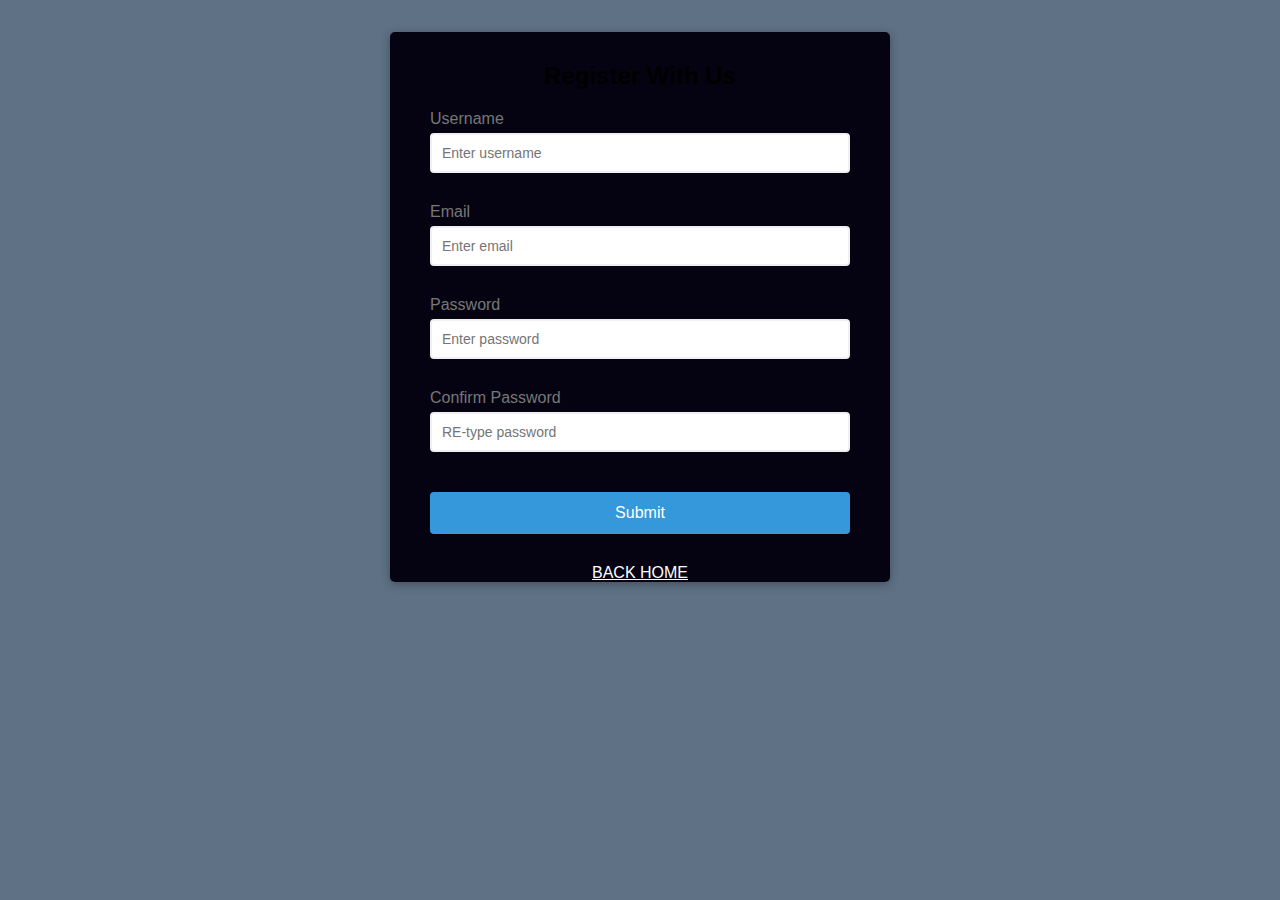
<file: validation.html>
<!DOCTYPE html>
<html lang="en">

<head>
    <meta charset="UTF-8">
    <meta name="viewport" content="width=device-width, initial-scale=1.0">
    <link rel="stylesheet" href="./validation.css">
    <title>REGISTRATION FORM</title>
</head>

<body>
    </div>
    <div class="container">
        <form id="form" class="form">
            <h2>Register With Us</h2>
            <div class="form-control">
                <label for="username">Username</label>
                <input type="text" id="username" placeholder="Enter username">
                <small>Error Message</small>
            </div>
            <div class="form-control">
                <label for="email">Email</label>
                <input type="text" id="email" placeholder="Enter email">
                <small>Error Message</small>
            </div>
            <div class="form-control">
                <label for="password">Password</label>
                <input type="password" id="password" placeholder="Enter password">
                <small>Error Message</small>
            </div>
            <div class="form-control">
                <label for="password2">Confirm Password</label>
                <input type="password" id="password2" placeholder="RE-type password">
                <small>Error Message</small>
            </div>
            <button>Submit</button>
        </form>
       <div class="link"><a href="index.html">BACK HOME</a></div>
    </div>
    <script type="text/javascript" src="./validation.js"></script>
</body>

</html>
</file>
<file: validation.css>
@import url('https://fonts.googleapis.com/css2?family=Open+Sans:wght@300&display=swap');

:root {
    /*Defining variable,root accessible*/
    --success-color: #2ecc71;
    --error-color: #e74c3c;
}


* {
    box-sizing: border-box;
    /* The box-sizing property allows us to include the padding and border in an element's total width and height. If you set box-sizing: border-box; on an element, padding and border are included in the width and height: Both divs are the same size now!*/
    /*Link - https://jsbin.com/pugenef/1/edit?html,css,output */
}


body {
    background-color: #5e7185;
    font-family: 'Opens Sans', sans-serif;
    display: flex;
    align-items: center;
    justify-content: center;
    min-height: 50vh;
    margin: 0;
    padding-top: 2rem;
justify-content: center;
}

.container {
    background-color: rgb(5, 3, 17);
    border-radius: 5px;
    box-shadow: 0 2px 10px rgba(0, 0, 0, 0.3);
    width: 500px;
    justify-content: center;

}

h2 {
    text-align: center;
    margin: 0 0 20px;
}

.form {
    padding: 30px 40px;
    justify-content: center;
}

.form-control {
    margin-bottom: 10px;
    padding-bottom: 20px;
    position: relative;
}

.form-control label {
    color: #777;
    display: block;
    margin-bottom: 5px;
}

.form-control input {
    border: 2px solid #f0f0f0;
    border-radius: 4px;
    display: block;
    width: 100%;
    padding: 10px;
    font-size: 14px;
}

.form-control input:focus {
    outline: 0;
    border-color: #777;

}


.form-control.success input {
    border-color: var(--success-color);
}


.form-control.error input {
    border-color: var(--error-color);
}

.form-control small {
    color: var(--error-color);
    position: absolute;
    bottom: 0;
    left: 0;
    visibility: hidden;
    /*visibility: hidden; = simply hides it whereas Display:none = collapse the content*/
}

.form-control.error small {
    visibility: visible;
}

.form button {
    cursor: pointer;
    background-color: #3498db;
    border: 2px solid #3498db;
    border-radius: 4px;
    color: #fff;
    display: block;
    font-size: 16px;
    padding: 10px;
    margin-top: 20px;
    width: 100%;
}
.nav_bar {
    background-color: rgba(131, 115, 187, 0.842);
    display: flex;
    flex-direction: row;
    justify-content: right;
    justify-content: space-around;
    height: 60px;
    width: 100%;
    align-items: center;
    position: absolute;
    width: 100%;
    top: 0%;
    text-decoration: none;
    text-decoration: #2ecc71;
}
a{
    color: #fff;
}
.link{
text-align: center;
text-decoration: crimson;

}
@media screen and (min-width: 480px) {
    #leftsidebar {
        width: 200px;
        float: left;
    }

    #main {
        margin-left: 216px;
    }
}
</file>
